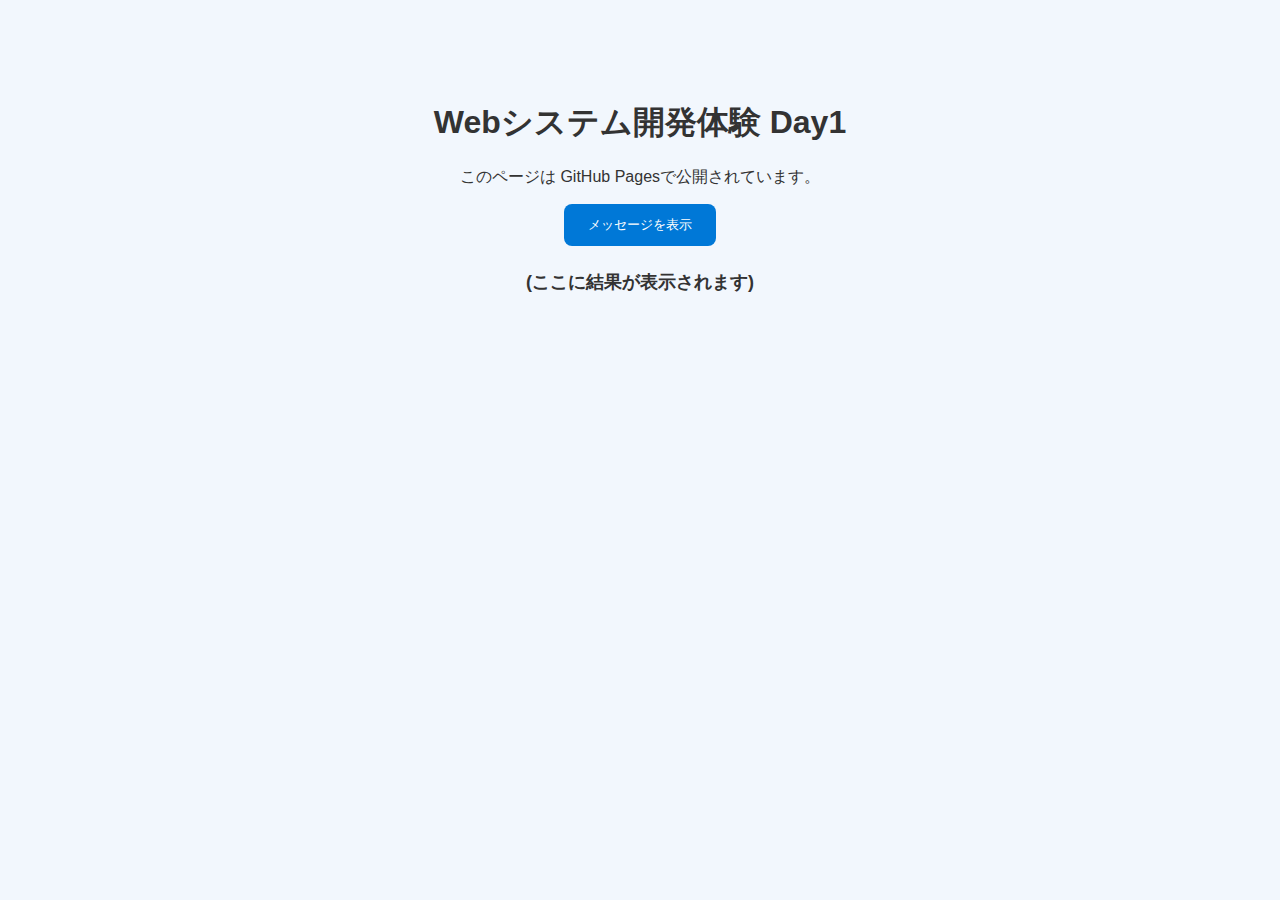
<file: daisho-day1/index.html>
<!DOCTYPE html>
<html lang="ja">
    <head>
        <meta charset="UTF-8">
        <meta name="viewport" content="width=device-width">
        <title>Web体験 Day1</title>
        <link rel="stylesheet"href="styles.css">
    </head>
    <body>
        <main class="container">
            <h1>Webシステム開発体験 Day1</h1>
            <p>このページは GitHub Pagesで公開されています。</p>
            <button id="helloBtn">メッセージを表示</button>
            <p id="message" class="message">(ここに結果が表示されます)</p>
        </main>
        <script src="script.js"></script>
    </body>
</html>
</file>
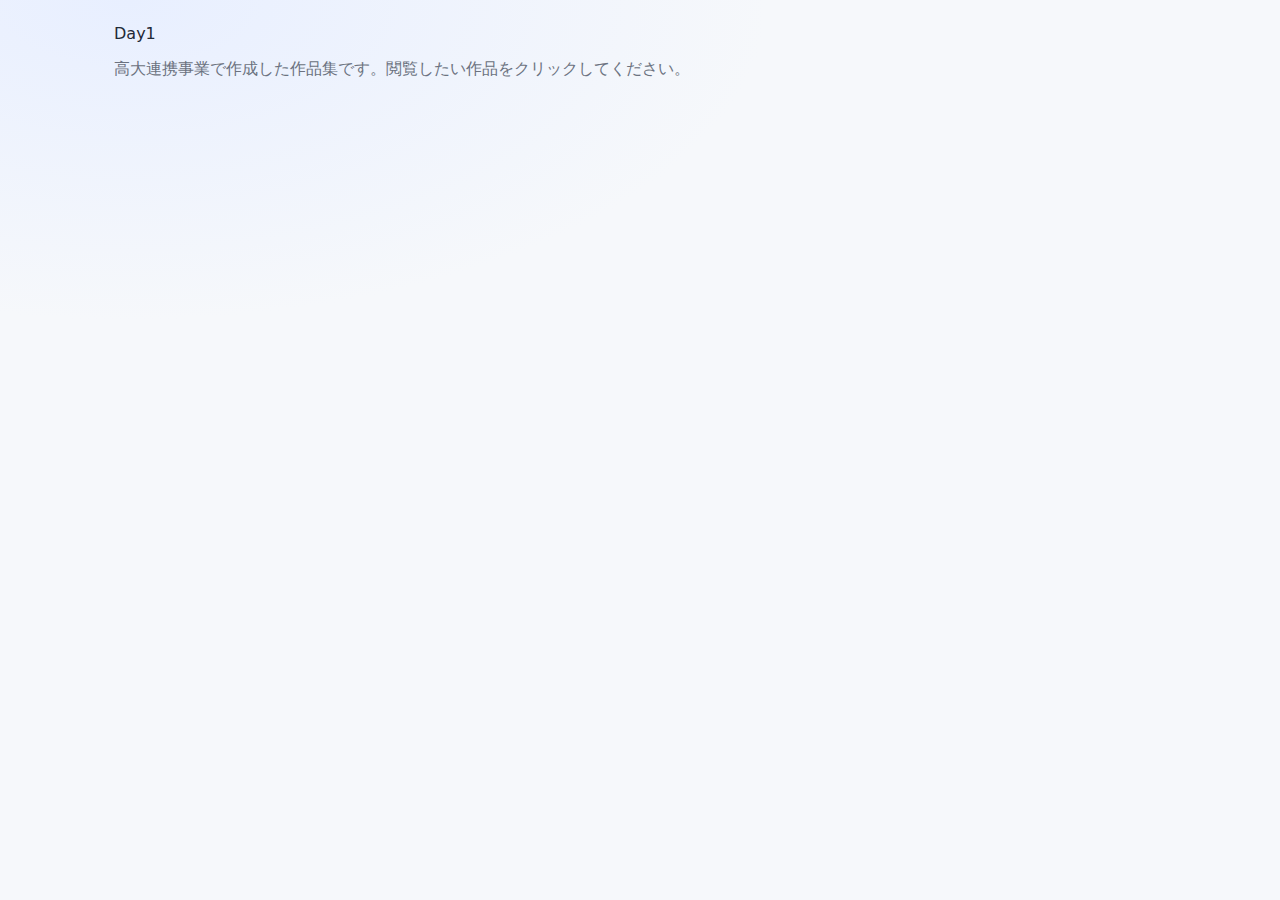
<file: daisho-day1/daisho-day2/index.html>
<!DOCTYPE html>
<html lang="ja">
    <head>
        <meta charset="UTF-8"/>
        <meta name="viewport" content="width=device-width"/>
        <title>Day2 メニュー</title>
        <link rel="stylesheet"href="assets/css/base.css"/>
    </head>
    <body>
        <main class="container">
            <h1class="title"> Day1</h1>
            <p class="muted">高大連携事業で作成した作品集です。閲覧したい作品をクリックしてください。</p>
            <section class="gridcards">
                
            </section>
        </main>
    </body>
</html>
</file>
<file: daisho-day1/styles.css>
body{
    font-family:"Yu Gothic","Meiryo",sans-serif;
    text-align:center;
    background: #f2f7fd;
    color: #333;
    margin:0;
    padding:80px 0;
}

button{
    background: #0078d7;
    color: white;
    border: none;
    padding: 12px 24px;
    border-radius: 8px;
    cursor: pointer;
}

button:hover{
    background: #005fa3;
}
.message{
    margin-top: 24px;
    font-size: 18px;
    font-weight: bold;
}
</file>
<file: daisho-day1/daisho-day2/assets/css/base.css>
/*=====Reset&Base*/
*{box-sizing:border-box;}
html,body{margin:0;padding: 0;}
:root{
    --bg:#f6f8fb;--fg:#1f2937;--muted:#6b7280;
    --crad:#ffffff;--border:#e5e7ed;--shadow:0 8px 24px rgba(0,0,0,.06);
    --brand:#2563ed;--brand-week:#dbeafe;
    --radius:14px;--radius-sm:10px;
    --space:24px;--space-sm:12px;--maxw:1100px;
}
@media(prefers-color-scheme: dark){
    :root{
        --bg:#0b1020;--fg:#e5ecff;--muted:#9aa3b2;
        --card:#11172a;--border:#1f2a44;--shadow:0 10px 28px rgba(0,0,0,.35);
        --brand:#60a5fa;--brand-weak:#0f172a;
    }
}
body{
    font-family:"Yu Gothic","Meiryo",system-ui,-apple-system,sans-serif;
    color:var(--fg);background: radial-gradient(1600px 800px at 10% 0%,#e8efff 0%,var(--bg)40%);
    background-attachment: fixed;
}
.container{max-width: var(--maxw);margin: 0 auto;padding: var(--space);}
.title{margin: 6px 0 2px;font-size: clamp(22px,2.2vw,30px);}
.muted{color:var(--muted);}

/*=====Grid Utilities*/
.grid{display: grid;gap:var(--space-sm);}
.cards{grid-template-columns: repeat(auto-fit,minmax(260px,1fr));}
</file>
